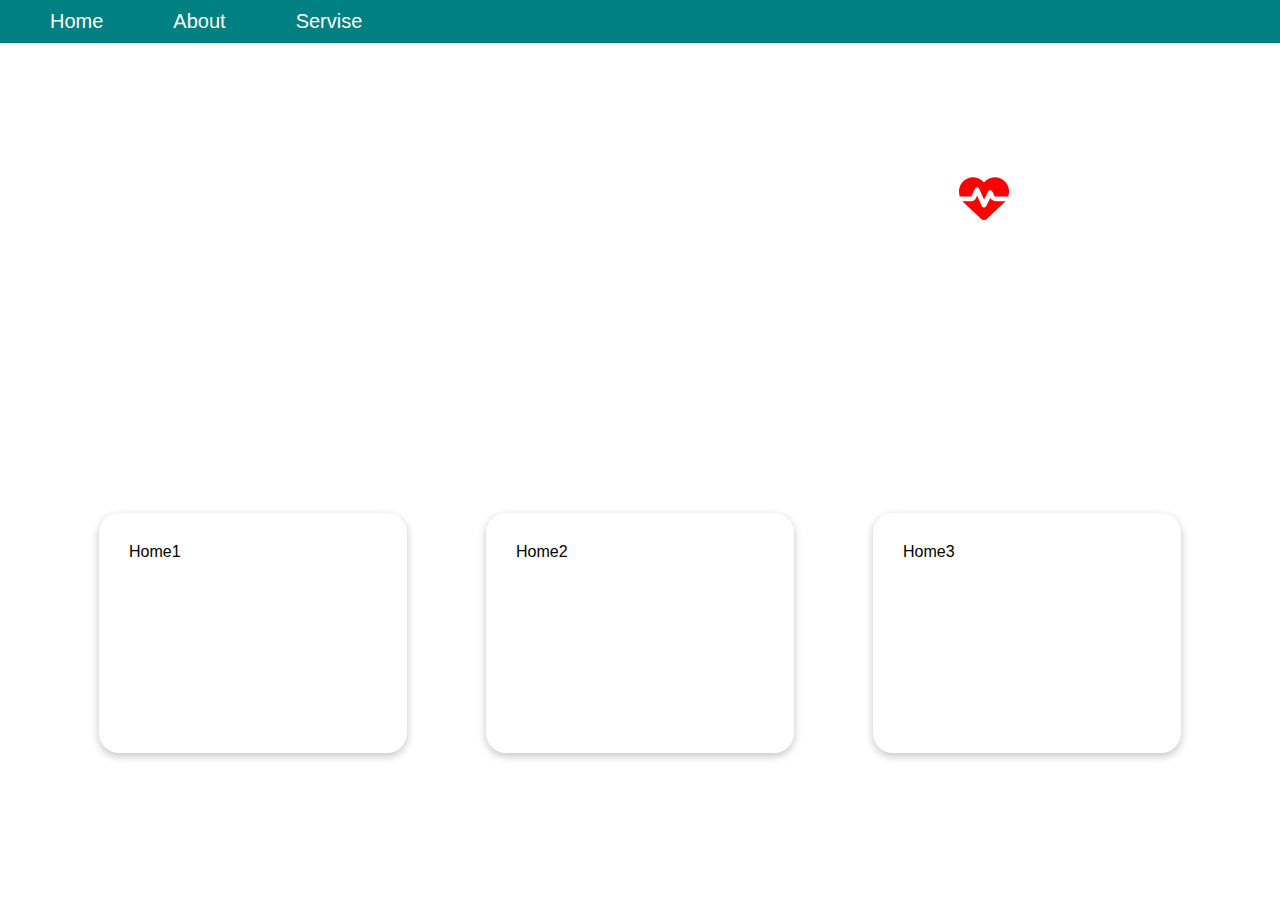
<file: index.html>
<!DOCTYPE html>
<html lang="en">
<head>
    <meta charset="UTF-8">
    <meta name="viewport" content="width=device-width, initial-scale=1.0">
    <title>Document</title>
    <link rel="stylesheet" href="css/style.css">
    <link rel="stylesheet" href="https://cdnjs.cloudflare.com/ajax/libs/font-awesome/6.6.0/css/all.min.css">
</head>
<body>
    <header>
        <div class="container">
            <ul>
                <li><a href="index.html">Home</a></li>
                <li><a href="pages/about.html">About</a></li>
                <li><a href="pages/service.html">Servise</a></li>
            </ul>
        </div>
    </header>
    <main>
        <section>
            <h1>WELCOME TO MY WEBSITE <i class="fa-solid fa-heart-pulse"></i></h1>
        </section>
        <aside>
            <div class="card-container">
                <div class="card">Home1</div>
                <div class="card">Home2</div>
                <div class="card">Home3</div>
            </div>
        </aside>
    </main>
</body>
</html>
</file>
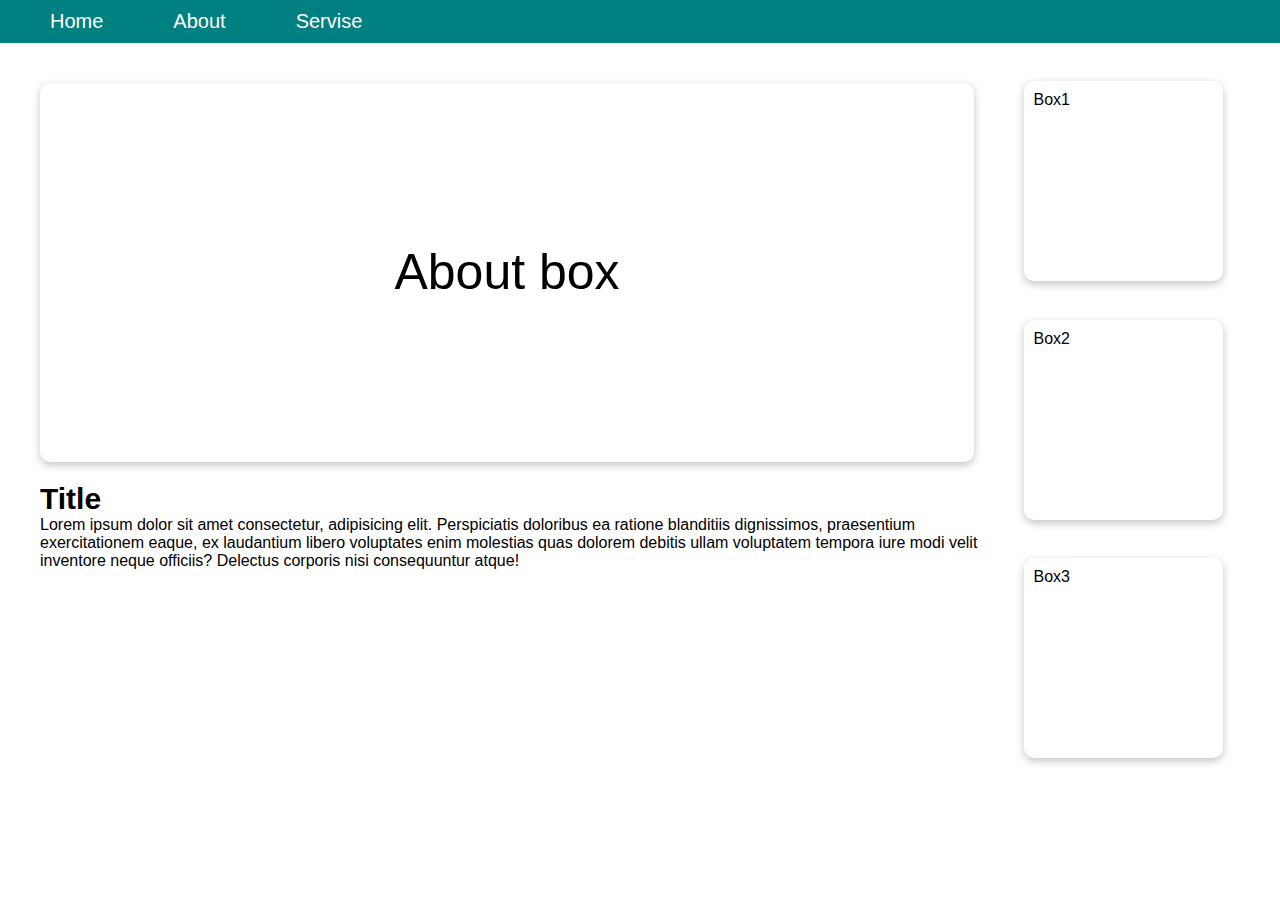
<file: pages/about.html>
<!DOCTYPE html>
<html lang="en">
<head>
    <meta charset="UTF-8">
    <meta name="viewport" content="width=device-width, initial-scale=1.0">
    <title>Document</title>
    <link rel="stylesheet" href="../css/style.css">
</head>
<body>
    <header>
        <div class="container">
            <ul>
                <li><a href="../index.html">Home</a></li>
                <li><a href="#">About</a></li>
                <li><a href="service.html">Servise</a></li>
            </ul>
        </div>
    </header>
    <main class="mian-container">
        <nav class="section">
            <div class="card-container1">
                <p class="about">About box</p>
                <h2>Title</h2>
                <p>Lorem ipsum dolor sit amet consectetur, adipisicing elit. Perspiciatis doloribus ea ratione blanditiis dignissimos, praesentium exercitationem eaque, ex laudantium libero voluptates enim molestias quas dolorem debitis ullam voluptatem tempora iure modi velit inventore neque officiis? Delectus corporis nisi consequuntur atque!</p>
            </div>
        </nav>
        <nav class="asibe">
            <div class="box-container">
                <div class="box">Box1</div>
                <div class="box">Box2</div>
                <div class="box">Box3</div>
            </div>
        </nav>
    </main>
</body>
</html>
</file>
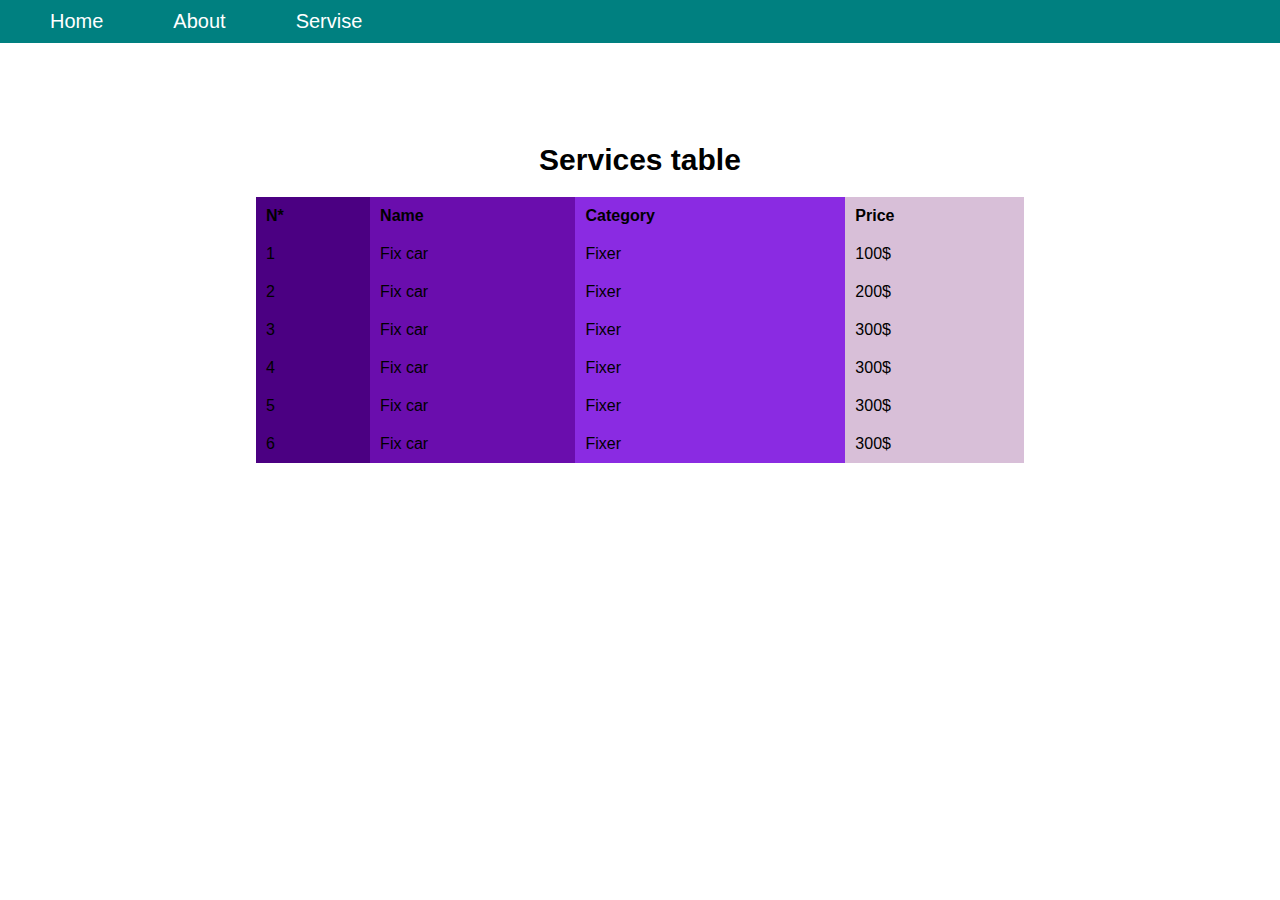
<file: pages/service.html>
<!DOCTYPE html>
<html lang="en">
<head>
    <meta charset="UTF-8">
    <meta name="viewport" content="width=device-width, initial-scale=1.0">
    <title>Document</title>
    <link rel="stylesheet" href="../css/style.css">
</head>
<body>
    <header>
        <div class="container">
            <ul>
                <li><a href="../index.html">Home</a></li>
                <li><a href="about.html">About</a></li>
                <li><a href="#">Servise</a></li>
            </ul>
        </div>
    </header>
    <div class="table1">
        <table>
            <colgroup>
                <col span="1" style="background-color: #4b0082"> 
                <col span="1" style="background-color: #6a0dad"> 
                <col span="1" style="background-color: #8a2be2"> 
                <col span="1" style="background-color: #d8bfd8"> 
            </colgroup>            
            <h5>Services table</h5>
            <thead>
                <tr>
                    <th>N*</th>
                    <th>Name</th>
                    <th>Category</th>
                    <th>Price</th>
                </tr>
            </thead>
            <tbody>
                <tr>
                    <td>1</td>
                    <td>Fix car</td>
                    <td>Fixer</td>
                    <td>100$</td>
                </tr>
                <tr>
                    <td>2</td>
                    <td>Fix car</td>
                    <td>Fixer</td>
                    <td>200$</td>
                </tr>
                <tr>
                    <td>3</td>
                    <td>Fix car</td>
                    <td>Fixer</td>
                    <td>300$</td>
                </tr>
                <tr>
                    <td>4</td>
                    <td>Fix car</td>
                    <td>Fixer</td>
                    <td>300$</td>
                </tr>
                <tr>
                    <td>5</td>
                    <td>Fix car</td>
                    <td>Fixer</td>
                    <td>300$</td>
                </tr>
                <tr>
                    <td>6</td>
                    <td>Fix car</td>
                    <td>Fixer</td>
                    <td>300$</td>
                </tr>
            </tbody>
        </table>
    </div>
</body>
</html>
</file>
<file: css/style.css>
* {
    margin: 0%;
    padding: 0%;
    font-family: sans-serif;
}

header {
    background-color: teal;
    padding: 10px;
}

header .container ul {
    display: flex;
    gap: 30px;
}

header .container ul li {
    list-style: none;
    margin-left: 40px;
    font-size: 20px;
}

header .container ul li a {
    color: white;
    text-decoration: none;
}

header .container ul li a:hover {
    color: rgb(187, 175, 175);
    text-decoration: underline;
}
main section {
    background-image: url(https://img.freepik.com/premium-photo/podium_1160677-31496.jpg?w=826);
    height: 50vh;
    width: 100%;
    background-size: cover;
    background-repeat: no-repeat;
}

main section h1 {
    color: white;
    font-size: 50px;
    text-align: center;
    padding: 10%;
}


aside .card-container {
    display: flex;
    justify-content: space-evenly;
    padding: 20px;
}

.card {
    background-color: white;
    padding: 30px;
    height: 20vh;
    width: 20%;
    border-radius: 20px;
    box-shadow: rgba(0, 0, 0, 0.24) 0px 3px 8px;
}


.mian-container {
    flex: 5;
    display: flex;
}
.section {
    flex:4 ;
    padding: 40px;

}

.aside {
    flex: 1;
}

.box {
    margin-top: 15%;
    padding: 10px;
    width: 70%;
    height: 20vh;
    margin-bottom: 30px;
    margin-right: 200px;
    background-color: white;
    border-radius: 10px;
    box-shadow: rgba(0, 0, 0, 0.24) 0px 3px 8px;
}

.about {
    padding: 17%;
    width: 65%;
    border-radius: 10px;
    background-color: white;
    box-shadow: rgba(0, 0, 0, 0.24) 0px 3px 8px;
    text-align: center;
    font-size: 50px;
}

h2 {
    font-size: 30px;
    margin-top: 20px;
}


.table1 {
    margin-top: 100px;
}
table {
    width: 60%;
    margin: auto;
    border-collapse: collapse;
}

th {
    text-align: start;
    padding: 10px;
}

td {
    padding: 10px;
}

h5 {
    text-align: center;
    font-size: 30px;
    margin-bottom: 20px;
}

.fa-heart-pulse {
    color: red;
}
</file>
